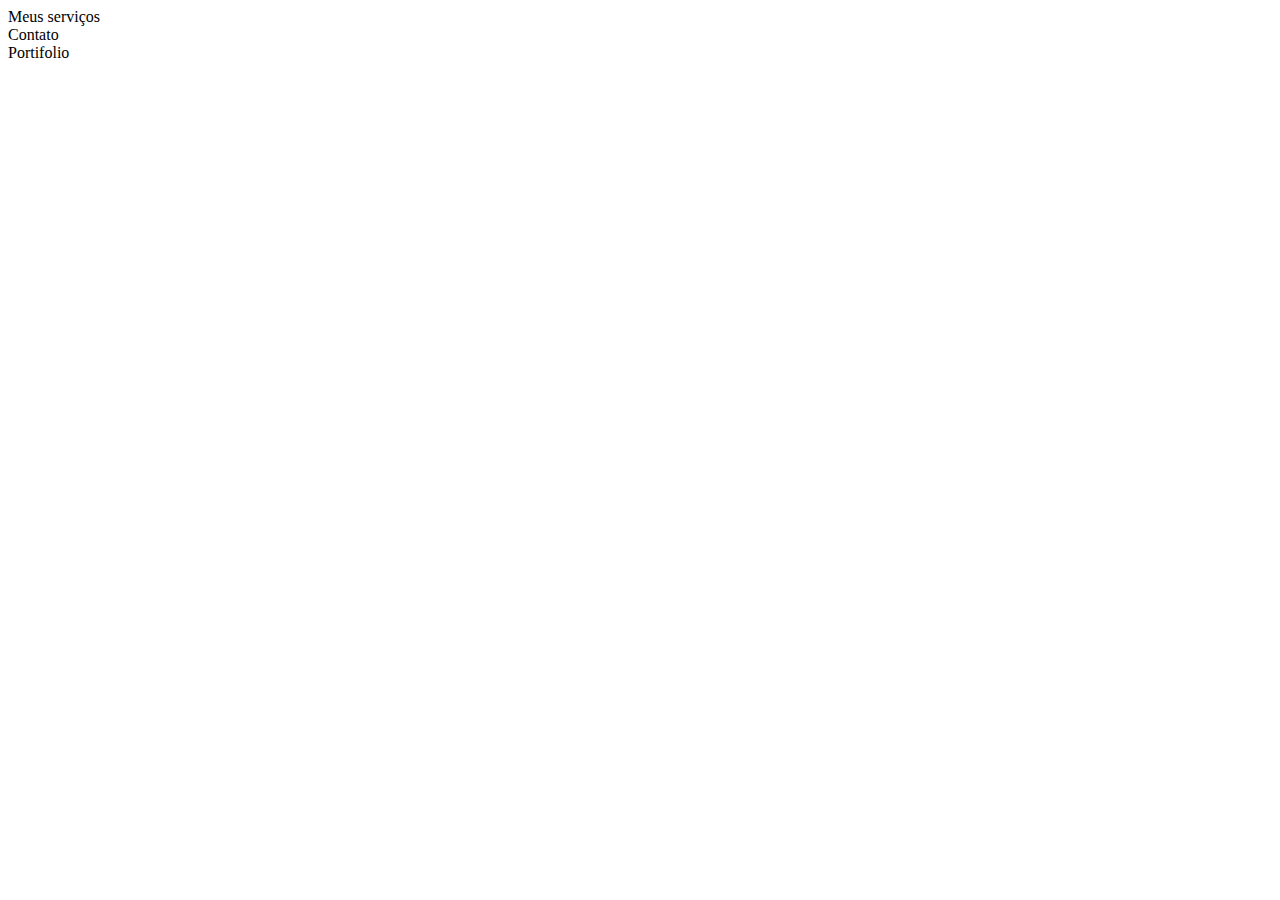
<file: segunda-pagina.html>
<html lang="en">
<head>
	<meta charset="UTF-8">
	<meta http-equiv="X-UA-Compatible" content="IE=edge">
	<meta name="viewport" content="width=device-width, initial-scale=1.0">
	<title>Document</title>
	<style>
        .card {
			font-family: 'Hubballi', cursive;
			text-transform: uppercase;
			border: 1px solid #eaeaea;
			border-radius: 15px,
		}
        #sidebar, #content {
            display: flex;
            flex-direction: column;
            row-gap: 20px;
        }
        #container {
            display: grid;
            grid-template-columns: 30% auto;
        }
		#menu ul {
			list-style-type: none;
			margin: 0;
			padding: 0;
		}

	</style>
</head>
<body>
	<body>
		<div id="menu">
			<ul>
				<li>Meus serviços</li>
				<li>Contato</li>
				<li>Portifolio</li>
			</ul>
		</div>
	</body>
	
</body>
</html>
</file>
